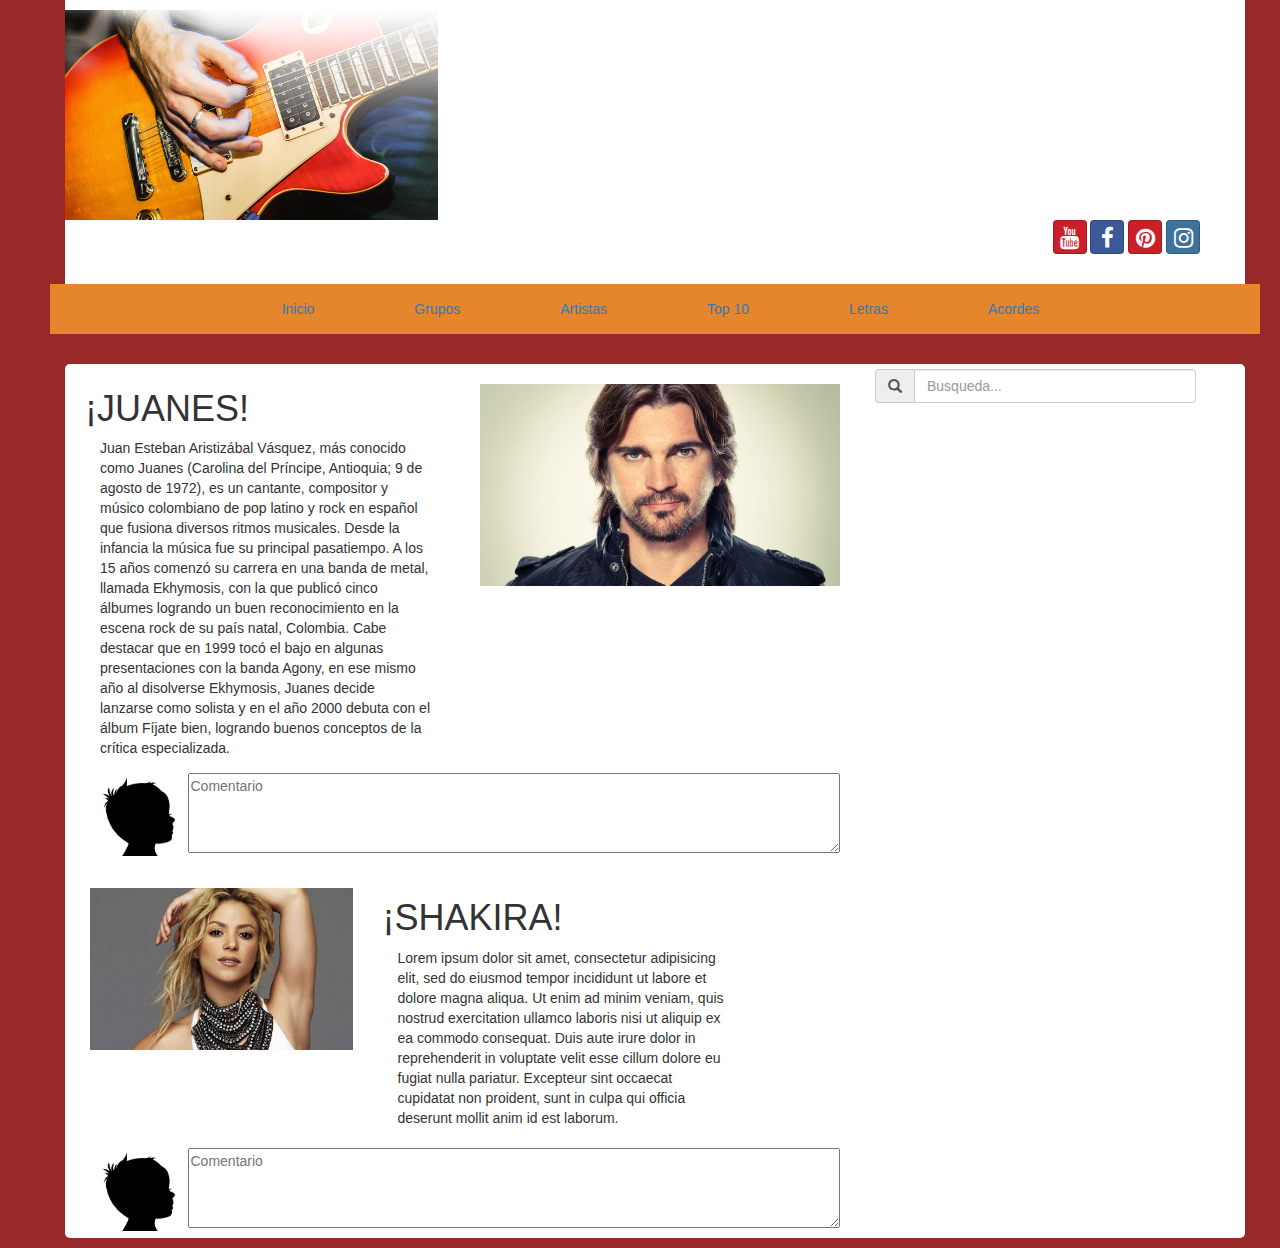
<file: Blog de Musica - BOOSTRAP/index.html>
<!DOCTYPE html>
<html>
  <head>
    <meta charset='utf-8'>
    <meta name='viewport' content='width=device-width initial-scale=1'>
    <meta name='mobile-web-app-capable' content='yes'>
    <link rel='stylesheet' href='css/bootstrap.min.css'>
    <link rel='stylesheet' href='css/estilos.css'>
    <link rel='stylesheet' href='css/bootstrap-social.css'>
    <link rel="stylesheet" href="https://cdnjs.cloudflare.com/ajax/libs/font-awesome/4.7.0/css/font-awesome.min.css">
    <script src='js/bootstrap.min.js'></script>
    <title>Blog Música</title>
  </head>
  <body class="fondo">
    <header>
      <div class='container-fluid'>
        <div class="row blog">
          <div class="row">
            <div class="col-xs-4">
              <img src="img/logo.png" class="imagen">
            </div>
          </div>
          <div class="row redes"> <!--Redes Sociales-->
            <div class="col-lg-12 col-lg-offset-10 col-sm-1">
              <a class="btn btn-social-icon btn-pinterest">
                <span class="fa fa-youtube"></span>
              </a>
              <a class="btn btn-social-icon btn-facebook">
                <span class="fa fa-facebook"></span>
              </a>
              <a class="btn btn-social-icon btn-pinterest">
                <span class="fa fa-pinterest"></span>
              </a>
              <a class="btn btn-social-icon btn-instagram">
                <span class="fa fa-instagram"></span>
              </a>
            </div>
          </div>
          <div class="row navegacion"><!--Barra Navegacion-->
            <div class="col-lg-12 col-lg-offset-2 col-sm-1 text-center">
              <ul class="nav navbar-nav items-menu">
                <li class="active items-menu"><a href="#">Inicio</a></li>
                <li class="items-menu"><a href="#">Grupos</a></li>
                <li class="items-menu"><a href="#">Artistas</a></li>
                <li class="items-menu"><a href="#">Top 10</a></li>
                <li class="items-menu"><a href="#">Letras</a></li>
                <li class="items-menu"><a href="#">Acordes</a></li>
              </ul>
            </div>
          </div>
       </div>

       <div class="row blog cuerpo ">
        <div class="row texto">
         <div class="col-lg-4 col-sm-1">
           <h1>¡JUANES!</h1>
          <div class="col-lg-12 col-sm-1">
             <p>Juan Esteban Aristizábal Vásquez, más conocido como Juanes (Carolina del Príncipe, Antioquia; 9 de agosto de 1972), es un cantante, compositor y músico colombiano de pop latino y rock en español que fusiona diversos ritmos musicales. Desde la infancia la música fue su principal pasatiempo. A los 15 años comenzó su carrera en una banda de metal, llamada Ekhymosis, con la que publicó cinco álbumes logrando un buen reconocimiento en la escena rock de su país natal, Colombia. Cabe destacar que en 1999 tocó el bajo en algunas presentaciones con la banda Agony, en ese mismo año al disolverse Ekhymosis, Juanes decide lanzarse como solista y en el año 2000 debuta con el álbum Fíjate bien, logrando buenos conceptos de la crítica especializada.</p>
          </div>
         </div>
         <div class="col-lg-4 texto">
           <img class="imagen" src="img/juanes.jpg">
         </div>
         <div class="col-lg-3 search ">
           <div class="input-group">
            <span class="input-group-addon"><span class="glyphicon glyphicon-search "></span></span>
            <input type="text" class="form-control " placeholder="Busqueda...">
          </div>
         </div>
        </div>
        <div class="row comentariosinfo">
          <div class="col-lg-1">
            <img src="img/comentario.jpg" class="comentarios">
          </div>
          <div class="col-lg-7">
            <textarea name="name" rows="1" cols="6" placeholder="Comentario"></textarea>
          </div>
        </div>
        <div class="row shakirainfo">
          <div class="col-lg-3">
            <img src="img/shakira.jpeg" class="imagen">
          </div>
          <div class="col-lg-4">
            <h1>¡SHAKIRA!</h1>
           <div class="col-lg-12">
              <p>Lorem ipsum dolor sit amet, consectetur adipisicing elit, sed do eiusmod tempor incididunt ut labore et dolore magna aliqua. Ut enim ad minim veniam, quis nostrud exercitation ullamco laboris nisi ut aliquip ex ea commodo consequat. Duis aute irure dolor in reprehenderit in voluptate velit esse cillum dolore eu fugiat nulla pariatur. Excepteur sint occaecat cupidatat non proident, sunt in culpa qui officia deserunt mollit anim id est laborum.</p>
           </div>
          </div>
        </div>

        <div class="row comentariosinfo">
          <div class="col-lg-1">
            <img src="img/comentario.jpg" class="comentarios">
          </div>
          <div class="col-lg-7">
            <textarea name="name" rows="1" cols="6" placeholder="Comentario"></textarea>
          </div>
        </div>

      </div>
      </div>
    </header>
  </body>
</html>
</file>
<file: Blog de Musica - BOOSTRAP/css/estilos.css>
.fondo{
  background-color: #992828;
}

.blog{
  background-color: white;
  margin: 0px 20px 10px 50px;
}

.redes{
  margin-right: 10px;
}

.items-menu{
margin-right: 70px;
text-decoration-color: black;
}

.navegacion{
  margin-top: 30px;
  background-color: #E5852C;
}

.cuerpo{
  margin-top: 30px;
  background-color: white;
  border-radius: 5px 5px 5px 5px;
}

.texto{
  margin: 5px 5px 5px 5px;
  align-items:center;
}

.comentarios{
  align-items: center;
  width: 100px;
}

.imagen{
  margin-top: 10px;
  width: 100%;
}

.comentariosinfo{
  margin: 5px 0px 5px 10px;
}

textarea{
  width: 100%;
  height: 80px;
}

.shakirainfo{
  margin: 20px 0px 10px 10px;
}

.search{
  width: 30%;
}
</file>
